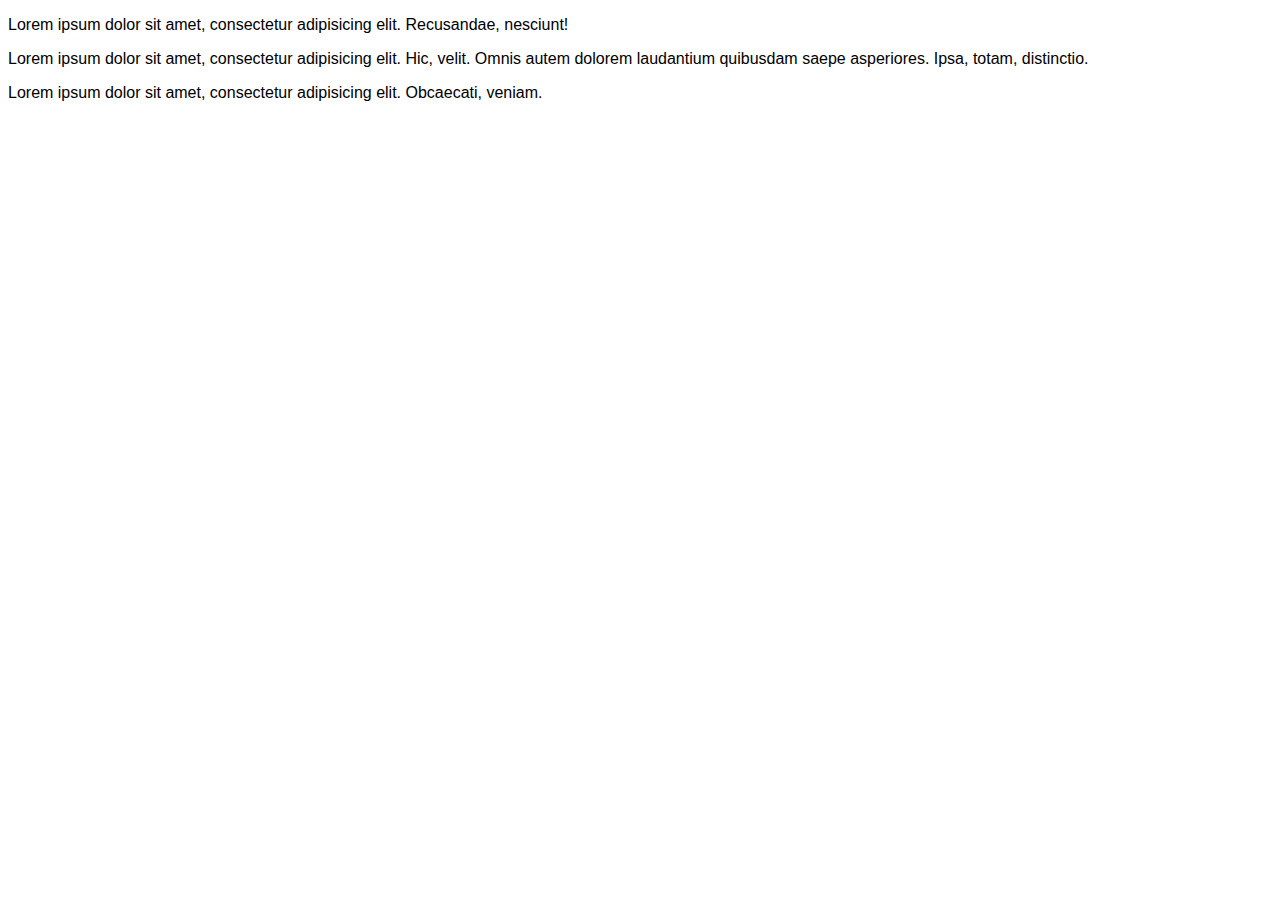
<file: src/test.html>
<!DOCTYPE html>
<html lang="en">
<head>
    <meta charset="UTF-8">
    <title>CSS-Часть 1</title>
    <link rel="stylesheet" href="css/style.css">
</head>
<body>
     <div>
        <div class="block">
         <p class="text" custom_data="">Lorem ipsum dolor sit amet, consectetur adipisicing elit. Recusandae, nesciunt!</p>
         <p>Lorem ipsum dolor sit amet, consectetur adipisicing elit. Hic, velit. <span id="text_span">Omnis autem dolorem laudantium quibusdam saepe asperiores.</span> Ipsa, totam, distinctio.</p>
         </div>
         <div>
             <p>Lorem ipsum dolor sit amet, consectetur adipisicing elit. Obcaecati, veniam.</p>
         </div>
     </div>
</body>
</html>
</file>
<file: src/css/style.css>
body{
    font-family: Arial, sans-serif;
}

nav{
    width: 100%;
    height: 60px;
    background: #344051;
}

.logo{
    color: #fff;
    font-size: 28px;
    line-height: 60px;
    padding-left: 388px;
    float: left;
}

.menu{
    float: left;
    padding-left: 432px;
}

.menu li{
    float: left;
    line-height: 60px;
    color: #fff;
    margin-right: 40px;
    font-size: 16;
    text-transform: uppercase;
    
}

.main{
    width: 100%;
    height: calc(100% - 60px);
    background: url(../css/boy.png) 90%-0%/ auto 85% no-repeat, url(../css/fon.jpg) center/cover no-repeat;
        
}

.title__container{
    float: left;
    margin: 432px 0px 0px 404px;
    color: #21354a;
    text-align: center;
}

.title__container h1{
    font-size: 60px;
    font-weight: bold;
}

.title__container h4{
    margin-top: 40px;
    font-size: 22px;
    color: #77828f
}

.title__container input{
    height: 40px;
    text-align: center;
    border: 2px solid #697784;
    background: none;
    border-radius: 5px;
    color: #697784;
    font-size: 13px;
    padding: 0px 16px;
    margin: 58px 14px 0px 14px;
}

.about_me_container h2{
    text-align: center;
    border-bottom: 4px solid #d17700;
    width: 96px;
    font-size: 22px;
    margin-left: auto;
    margin-right: auto;
    padding-bottom: 5px;
}

.about_me_container{
    width: 740px;
    margin: 0 auto;
}

.about_me_container img{
    display: block;
    margin: 0 auto;
}

.about_me_container p{
    margin-top: 30px;
}

.skills_container h2{
    text-align: center;
    border-bottom: 4px solid #d17700;
    width: 96px;
    font-size: 22px;
    margin-left: auto;
    margin-right: auto;
    padding-bottom: 5px;
}

.sk{
    background: url(picture.png)
}

.skills_container{
    width: 920px;
    margin: 0 auto;
    
}
.skills_item{
    float: left;
    width: 230px;
    text-align: center;
}

.clear{
    clear: left;
}

.key_container{
    width: center;
    text-align: center;
    border-bottom: 4px solid #d17700;
    width: 96px;
    margin-left: auto;
    margin-right: auto;
}

.key{
    width: center;
    text-align: center;
    margin-left: auto;
    margin-right: auto;
    background: url(photo.png);
    width: 100%;
    height: calc(100% - 60px);
}

.keys{
    width: 220px;
    margin-left: 380px;
    background: url(VISIT%20LIVE%20SITE.png);
   
}
</file>
